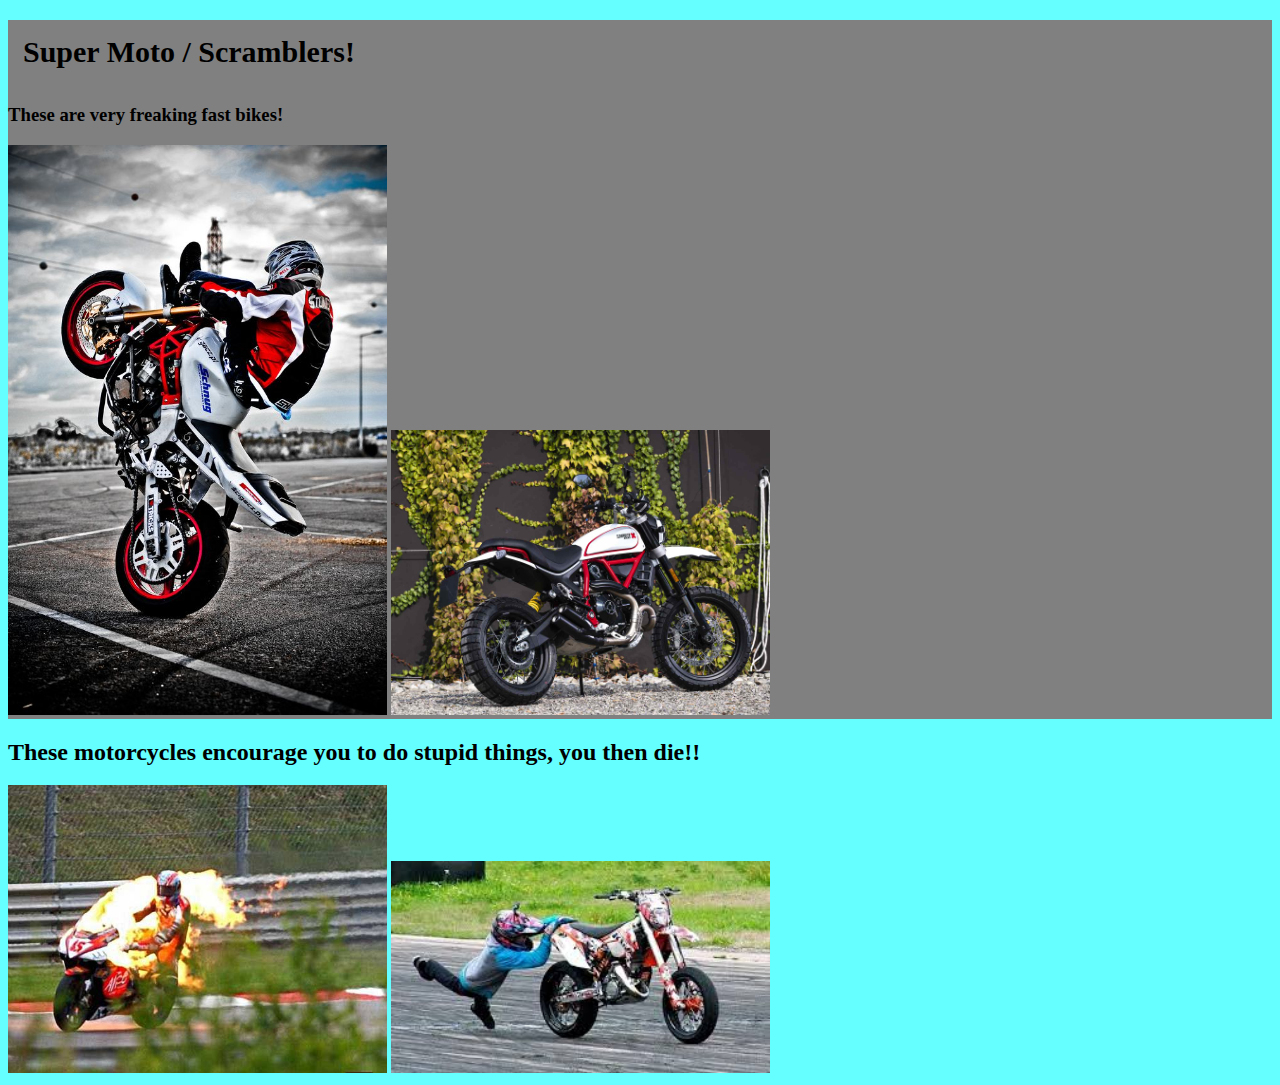
<file: index.html>
<!DOCTYPE html>
<html lang="en" dir="ltr">
  <head>
    <meta charset="utf-8">
    <link href="css/styles.css" rel="stylesheet">
    <title>Bikes that Kill and also make you happy!</title>
  </head>
  <body>
    <header>
      <h1>Super Moto / Scramblers!</h1>
        <h3>These are very freaking fast bikes!</h3>
        <img src="images/supermoto.jpg" alt="Super Moto">
        <img src="images/scrambler.jpg" alt="Scrambler">
    </header>
    <h2>These motorcycles encourage you to do stupid things, you then die!!</h2>
    <img src="images/fireball.jpg" alt="Flamming ride">
    <img src="images/pavementbite.jpg" alt="Eat your stupidity">

  </body>
</html>
</file>
<file: css/styles.css>
/* Brians quick styles 10-15/ */
body {
  background-color: #66ffff;
}

header {
  background-color: gray;
}

h1 {
  font-size: 30px;
  margin: 10px,5px,10,15px;
  padding: 15px;
  text-decoration-color: red;

}

img {
  height: 30%;
  width: 30%;
}
</file>
